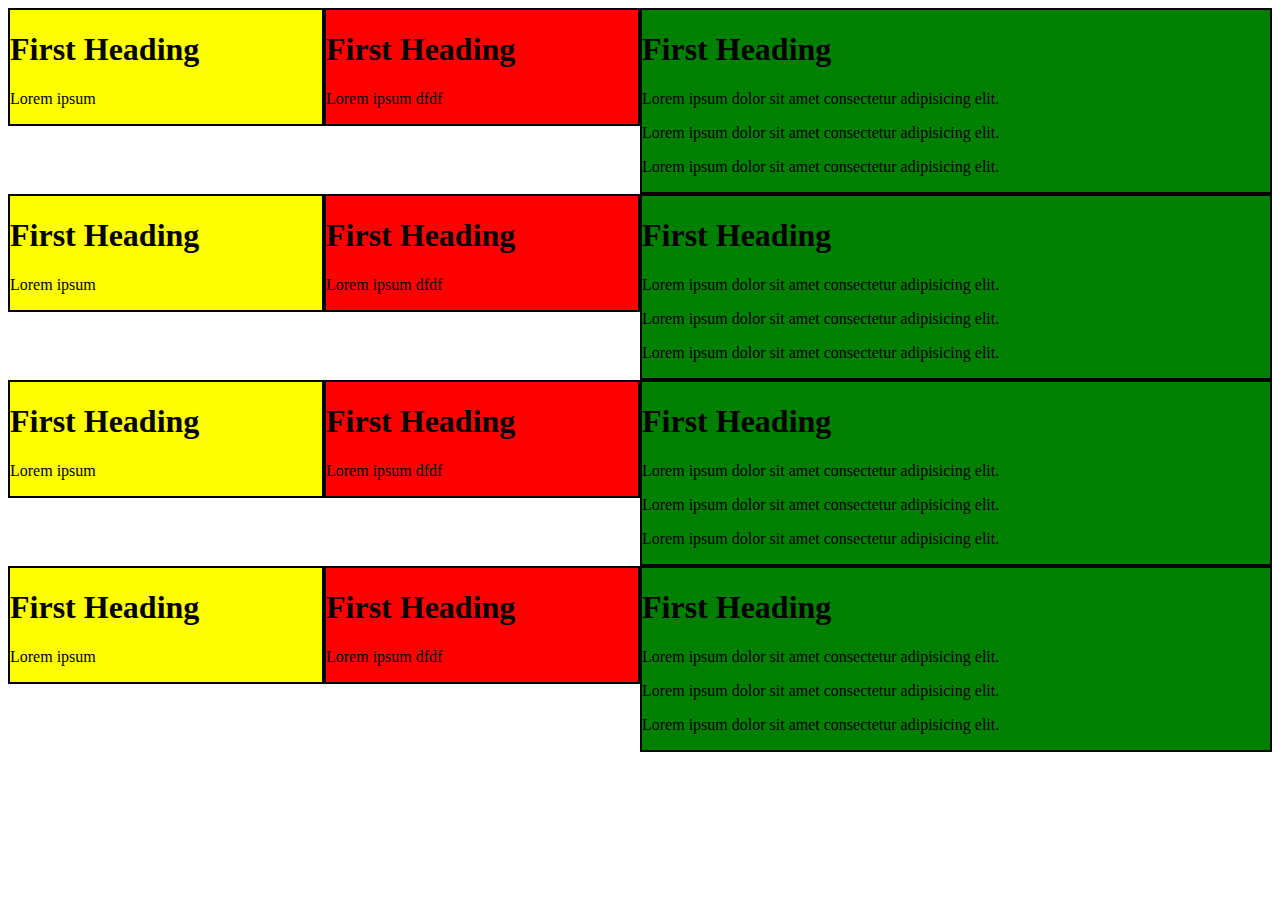
<file: index.html>
<!DOCTYPE html>
<html lang="en">

<head>
    <meta charset="UTF-8">
    <meta name="viewport" content="width=device-width, initial-scale=1.0">
    <title>Document</title>
    <link rel="stylesheet" href="index.css" type="text/css">
    <link rel="stylesheet"
        href="https://cdnjs.cloudflare.com/ajax/libs/font-awesome/4.7.0/css/font-awesome.min.css">
</head>

<body>
  <div class="container">
    <div class="first col-3 col-t-6">
      <h1>First Heading</h1>
      <p>Lorem ipsum </p>
      
    </div>
    <div class="second col-3 col-t-6">
      <h1>First Heading</h1>
      <p>Lorem ipsum dfdf</p>
     
    </div>
    <div class="third col-6 col-t-12">
      <h1>First Heading</h1>
      <p>Lorem ipsum dolor sit amet consectetur adipisicing elit.</p>
      <p>Lorem ipsum dolor sit amet consectetur adipisicing elit.</p>
      <p>Lorem ipsum dolor sit amet consectetur adipisicing elit.</p>
    </div>
    <div class="first col-3 col-t-6">
      <h1>First Heading</h1>
      <p>Lorem ipsum </p>
      
    </div>
    <div class="second col-3 col-t-6">
      <h1>First Heading</h1>
      <p>Lorem ipsum dfdf</p>
     
    </div>
    <div class="third col-6 col-t-12">
      <h1>First Heading</h1>
      <p>Lorem ipsum dolor sit amet consectetur adipisicing elit.</p>
      <p>Lorem ipsum dolor sit amet consectetur adipisicing elit.</p>
      <p>Lorem ipsum dolor sit amet consectetur adipisicing elit.</p>
    </div>
    <div class="first col-3 col-t-6">
      <h1>First Heading</h1>
      <p>Lorem ipsum </p>
      
    </div>
    <div class="second col-3 col-t-6">
      <h1>First Heading</h1>
      <p>Lorem ipsum dfdf</p>
     
    </div>
    <div class="third col-6 col-t-12">
      <h1>First Heading</h1>
      <p>Lorem ipsum dolor sit amet consectetur adipisicing elit.</p>
      <p>Lorem ipsum dolor sit amet consectetur adipisicing elit.</p>
      <p>Lorem ipsum dolor sit amet consectetur adipisicing elit.</p>
    </div>
    <div class="first col-3 col-t-6">
      <h1>First Heading</h1>
      <p>Lorem ipsum </p>
      
    </div>
    <div class="second col-3 col-t-6">
      <h1>First Heading</h1>
      <p>Lorem ipsum dfdf</p>
     
    </div>
    <div class="third col-6 col-t-12">
      <h1>First Heading</h1>
      <p>Lorem ipsum dolor sit amet consectetur adipisicing elit.</p>
      <p>Lorem ipsum dolor sit amet consectetur adipisicing elit.</p>
      <p>Lorem ipsum dolor sit amet consectetur adipisicing elit.</p>
    </div>
  </div>
 
</body>

</html>
</file>
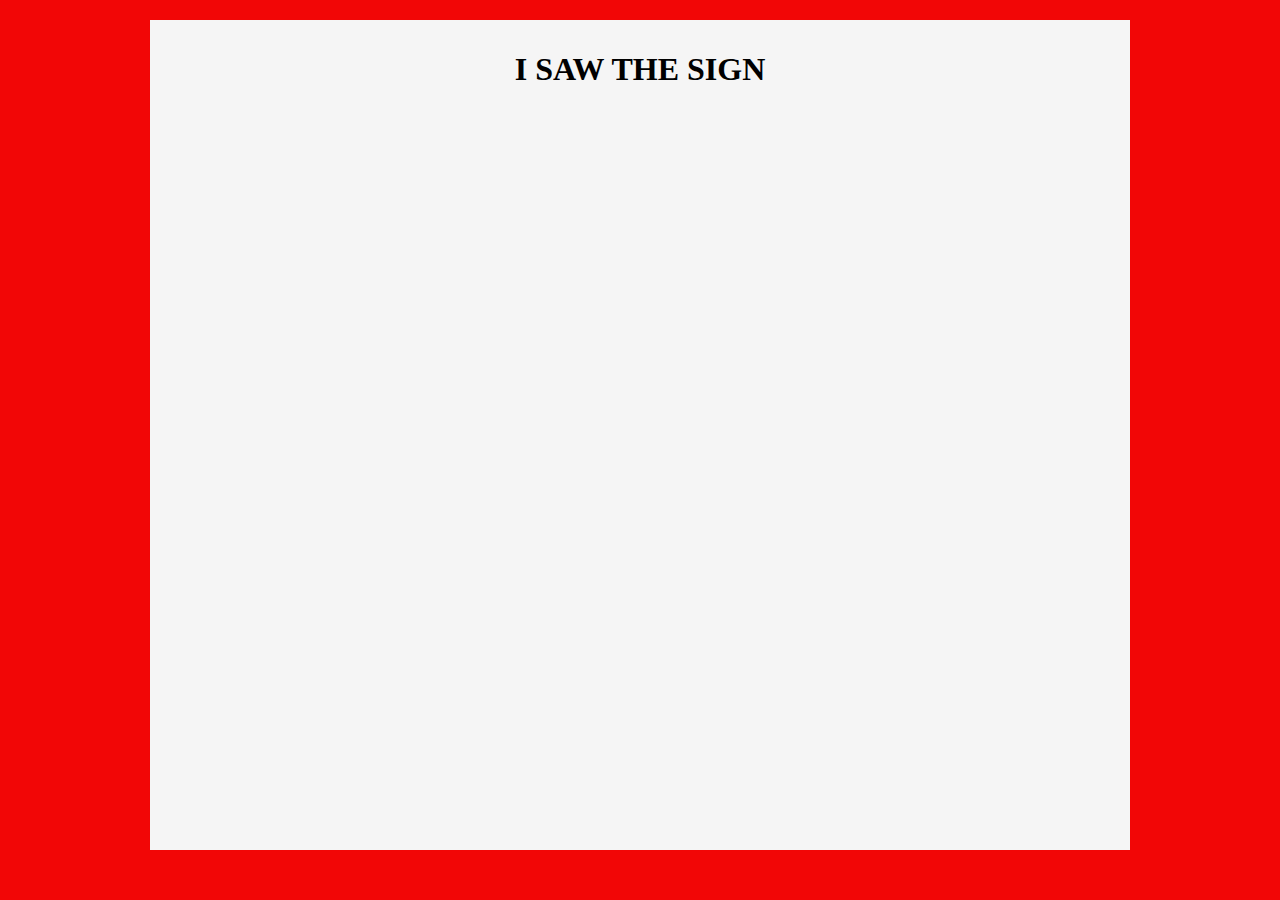
<file: gallery/index.html>
<!DOCTYPE html>
<html lang="en">
<head>
    <meta charset="UTF-8">
    <meta name="viewport" content="width=device-width, initial-scale=1.0">
    <title>Document</title>
    <link rel="stylesheet" href="index.css" type="text/css">
</head>
<body>
    <div class="container">
        <div class="card">
            <div class="navbar">

            </div>
            <h1>I SAW THE SIGN</h1>
        </div>
    </div>
</body>
</html>
</file>
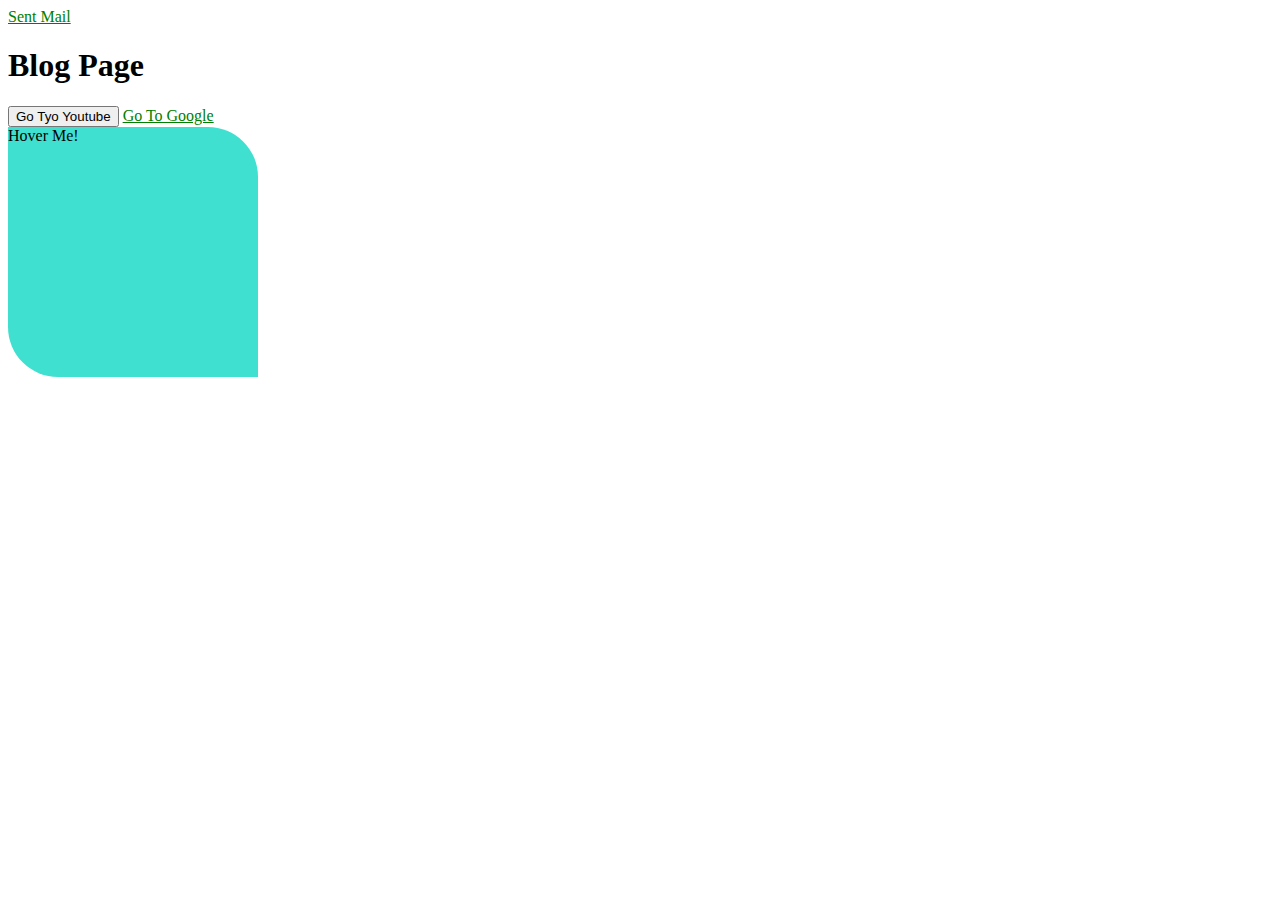
<file: pages/blog.htm>
<!DOCTYPE html>
<html lang="en">
<head>
    <meta charset="UTF-8">
    <meta name="viewport" content="width=device-width, initial-scale=1.0">
    <title>Blog</title>
    <style>
        a:visited{
            color:brown;
        }
        a:active{
            color:yellow;
        }
        a:link{
            color:green;
        }
        .box{
            height: 250px;
            width: 250px;
            background-color: turquoise;
            border-radius: 0px 50px 0px 50px;
            cursor:help;
        }
        .box:hover{
            background-color: burlywood;
            border-radius: 50px 0px 50px 0px;
            text-align: right;
            transform: rotate(360deg);
            transition-duration: 2s;
        }
    </style>
</head>
<body >
    <a href="mailto:UHbH1@example.com?subject=Hello&body=How are you?">Sent Mail</a>
    <h1>Blog Page</h1>
    <button onclick="document.location='https\://www.youtube.com'">Go Tyo Youtube</button>
    <a  href="https://www.google.com" target="_blank">Go To Google</a>
    <div class="box"> Hover Me!</div>
</body>
</html>
</file>
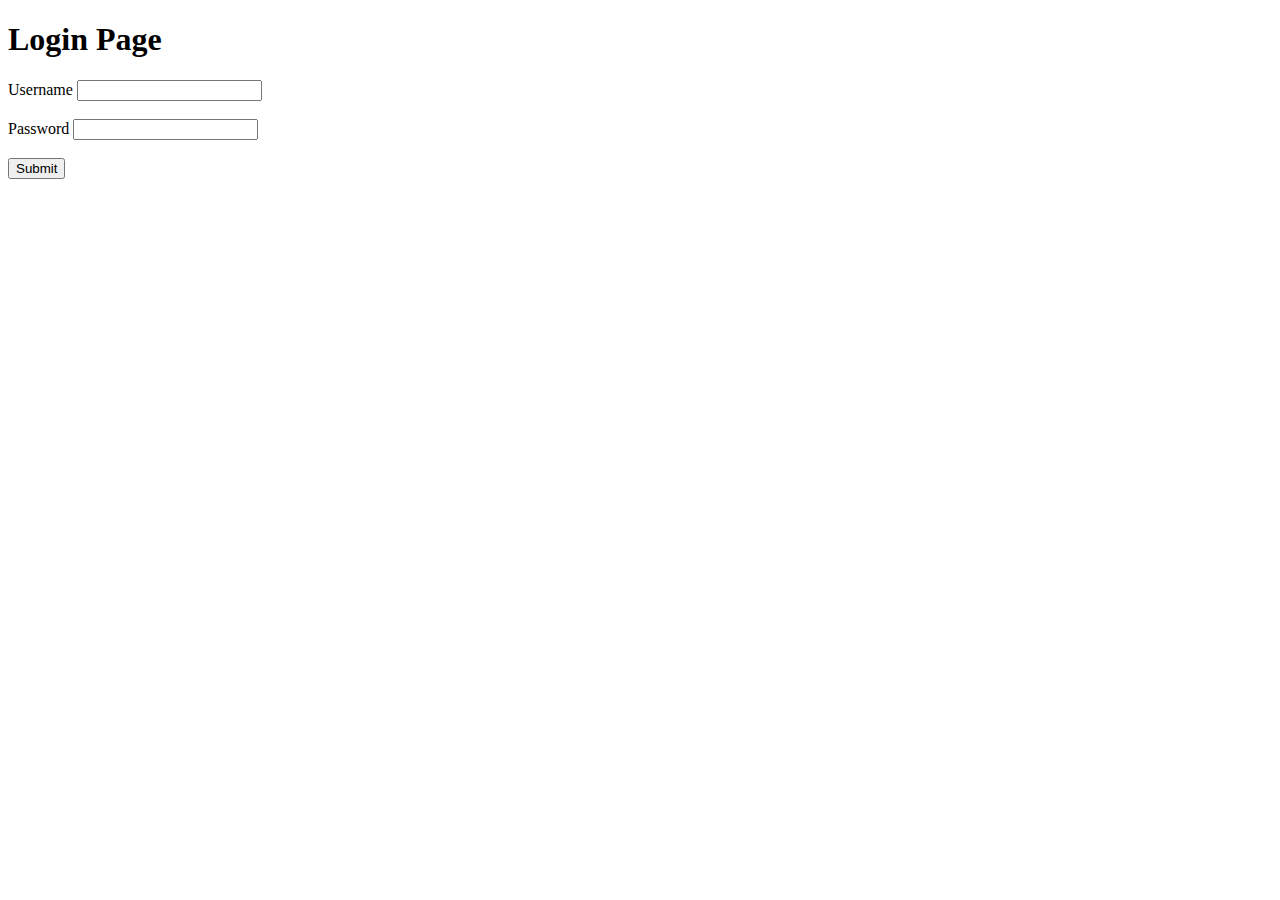
<file: pages/login.html>
<!DOCTYPE html>
<html lang="en">
<head>
    <meta charset="UTF-8">
    <meta name="viewport" content="width=device-width, initial-scale=1.0">
    <title>Document</title>
</head>
<body>
    <h1>Login Page</h1>
    <form action="/about.html" target="_blank" novalidate>
        <label for="username">Username</label>
        <input required type="text" id="username" name="user-name">
        <br><br>
        <label for="password">Password</label>
        <input required type="password" id="password" name="pass-word">
        <br><br>
        <input type="submit">
    </form>
</body>
</html>
</file>
<file: index.css>
*{
  box-sizing: border-box;
}
.first{
  background-color: yellow;
  border: 2px solid black;
}
.second{
  background-color: red;
  border: 2px solid black;
}
.third{
  background-color: green;
  border: 2px solid black;
}
/* .container{
  display:flex;
  flex-wrap: wrap;
} */
/* for mobile device */
[class *="col-"]{
  width: 100%;
  float: left;
}
/* for tablet device */
@media only screen and (min-width:600px){
  .col-t-1{width: 8.33%;}
  .col-t-2{width: 16.66%;}
  .col-t-3{width: 25%;}
  .col-t-4{width: 33.33%;}
  .col-t-5{width: 41.66%;}
  .col-t-6{width: 50%;}
  .col-t-7{width: 58.33%;}
  .col-t-8{width: 66.66%;}
  .col-t-9{width: 75%;}
  .col-t-10{width: 83.33%;}
  .col-t-11{width: 91.66%;}
  .col-t-12{width: 100%;}
}

/* for desktop device */
@media only screen and (min-width:768px){
  .col-1{width: 8.33%;}
  .col-2{width: 16.66%;}
  .col-3{width: 25%;}
  .col-4{width: 33.33%;}
  .col-5{width: 41.66%;}
  .col-6{width: 50%;}
  .col-7{width: 58.33%;}
  .col-8{width: 66.66%;}
  .col-9{width: 75%;}
  .col-10{width: 83.33%;}
  .col-11{width: 91.66%;}
  .col-12{width: 100%;}
}
::-webkit-scrollbar{
  width: 10px;
}
::-webkit-scrollbar-thumb{
  background-color: red;
  border-radius: 5px;
}
::-webkit-scrollbar-track{
  background-color: aqua;
}
::-webkit-scrollbar-thumb:hover{
  background-color: chocolate;
}
</file>
<file: gallery/index.css>
.container {
    width: 100%;
    height: 100%;
    position: absolute;
    top: 50%;
    left: 50%;
    transform: translate(-50%, -50%);
    background-color: rgb(242, 6, 6);
}

.card {
    height: 90%;
    margin: 20px 150px;
    background-color: whitesmoke;
    padding: 10px 60px;
}
h1{
    text-align: center;
}
</file>
